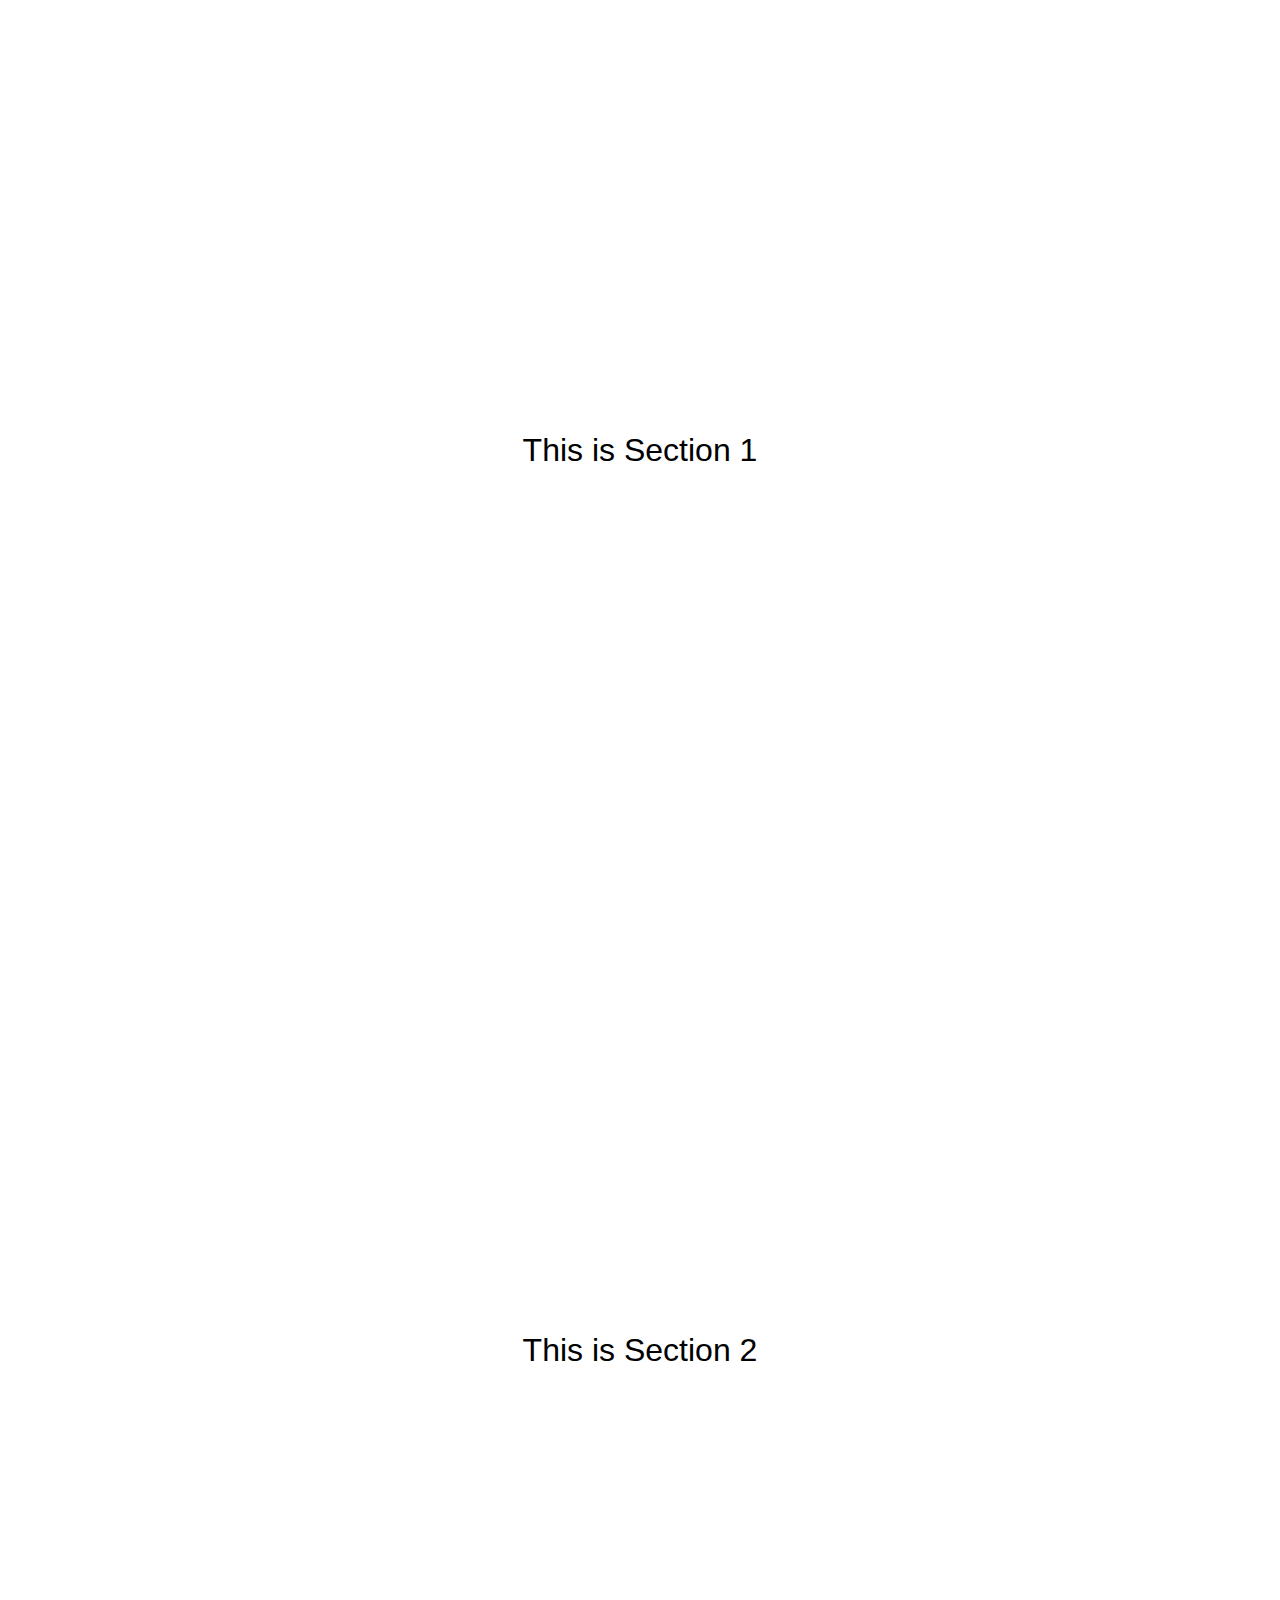
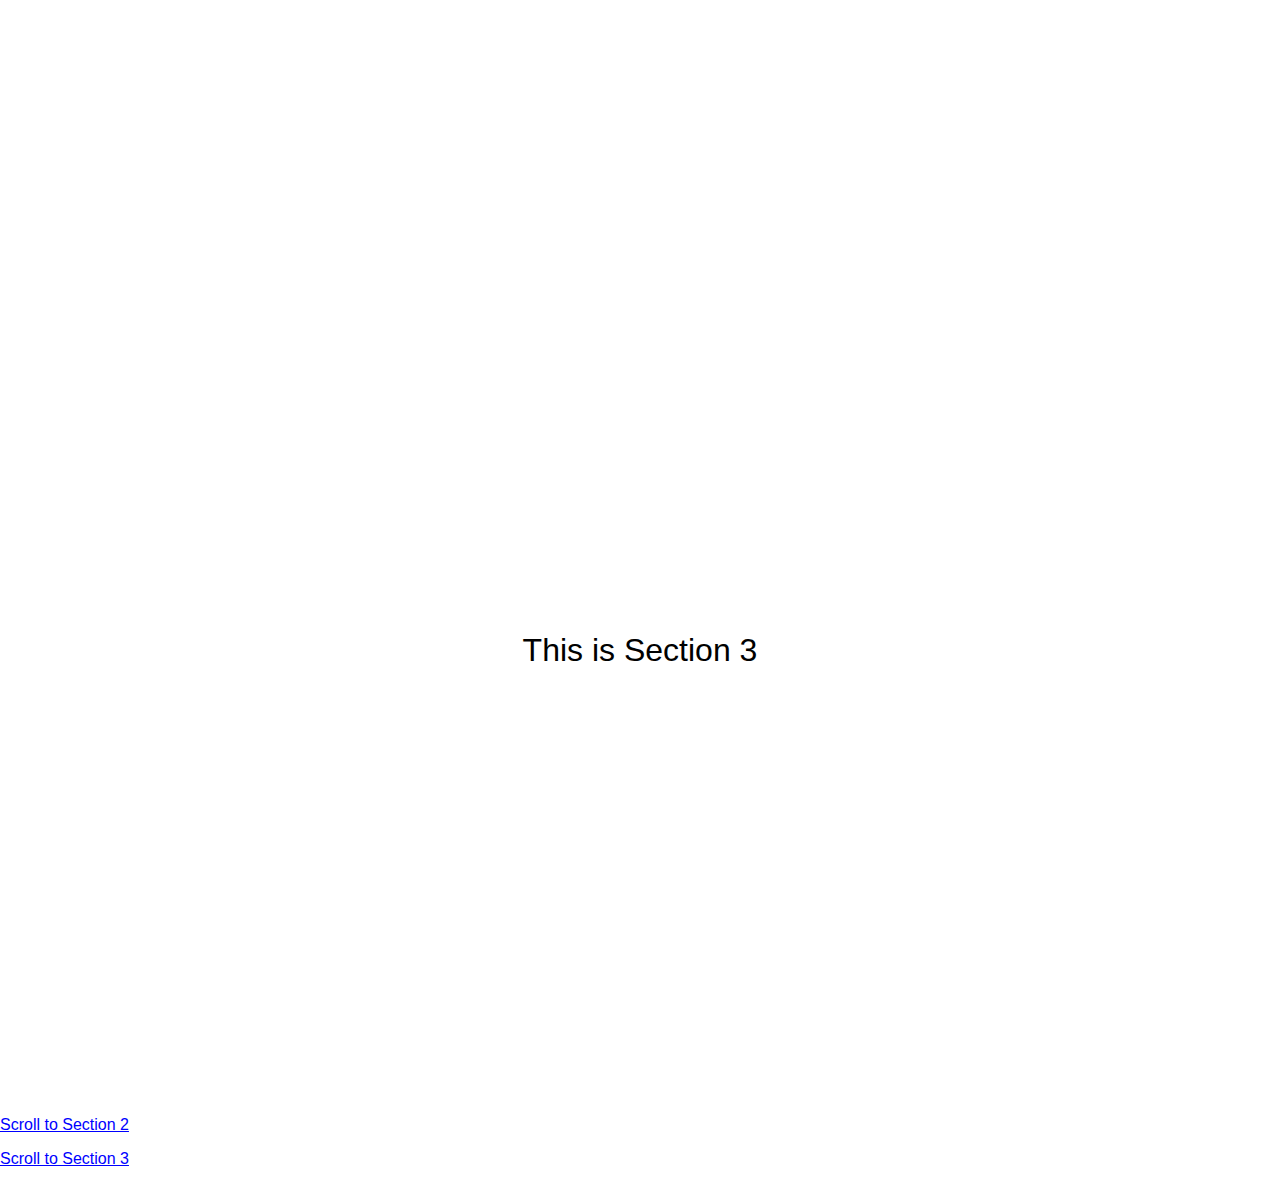
<file: expe.html>
<!DOCTYPE html>
<html lang="en">
<head>
    <meta charset="UTF-8">
    <meta name="viewport" content="width=device-width, initial-scale=1.0">
    <title>Scroll Animation Example</title>
    <style>
        body {
            margin: 0;
            padding: 0;
            font-family: Arial, sans-serif;
        }

        section {
            height: 100vh;
            display: flex;
            align-items: center;
            justify-content: center;
            font-size: 2em;
        }

        /* Style for the anchor link */
        .scroll-link {
            cursor: pointer;
            color: blue;
            text-decoration: underline;
        }
    </style>
</head>
<body>

    <section id="section1">
        <p>This is Section 1</p>
    </section>

    <section id="section2">
        <p>This is Section 2</p>
    </section>

    <section id="section3">
        <p>This is Section 3</p>
    </section>

    <!-- Anchor link to scroll to Section 2 -->
    <p class="scroll-link" onclick="scrollToSection('section2')">Scroll to Section 2</p>

    <!-- Anchor link to scroll to Section 3 -->
    <p class="scroll-link" onclick="scrollToSection('section3')">Scroll to Section 3</p>

    <script>
        function scrollToSection(sectionId) {
            const section = document.getElementById(sectionId);
            if (section) {
                section.scrollIntoView({ behavior: 'smooth' });
            }
        }
    </script>

</body>
</html>
</file>
